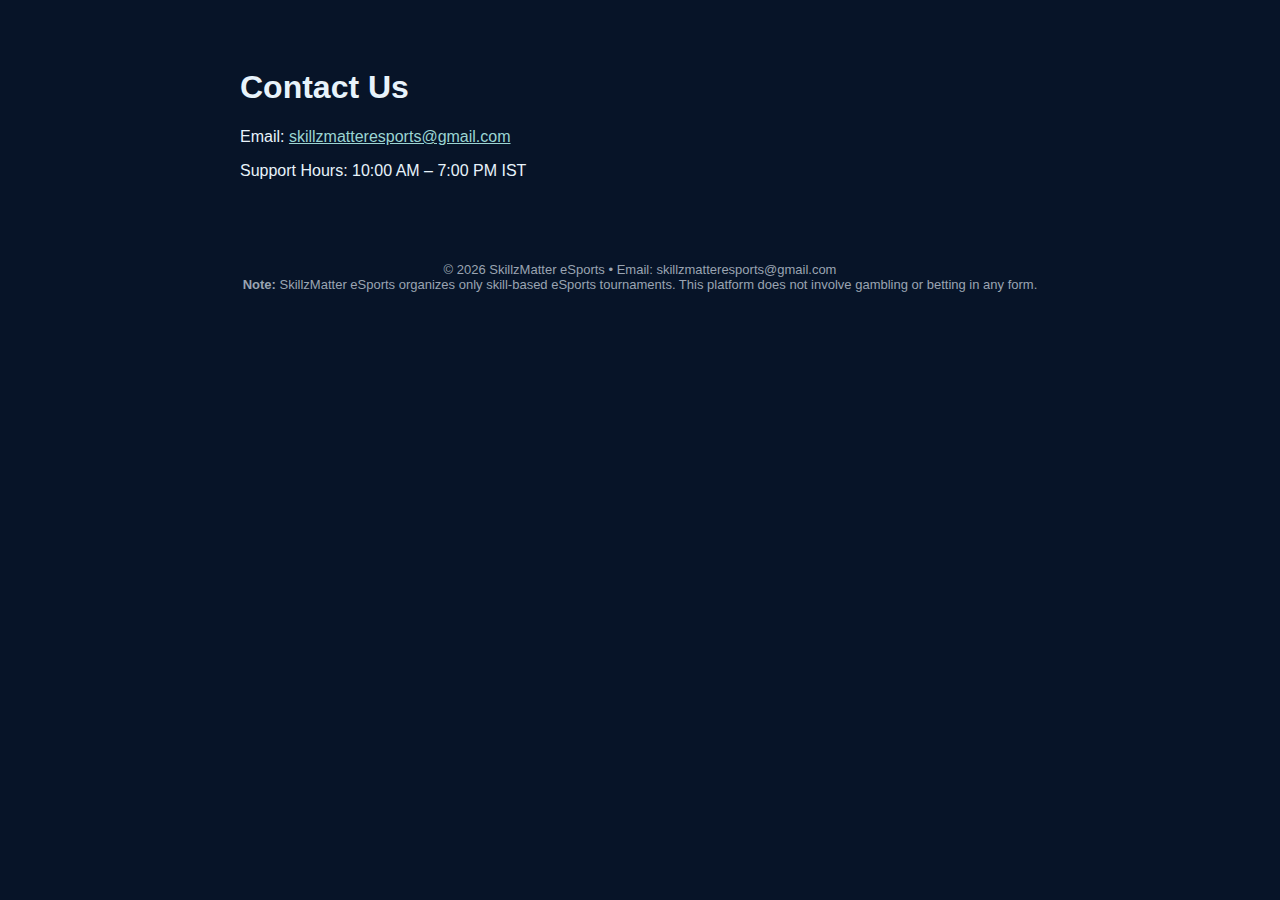
<file: public/contact.html>
<!doctype html>
<html lang="en">
<head>
  <meta charset="utf-8">
  <meta name="viewport" content="width=device-width,initial-scale=1">
  <title>Contact Us — SkillzMatter eSports</title>
  <style>
    body{font-family:Inter,Segoe UI,Arial;background:#071428;color:#e8f3fb;margin:0;padding:0}
    .container{max-width:800px;margin:28px auto;padding:20px}
    a{color:#9bd5d3}
    footer{text-align:center;color:#9aa4b2;font-size:13px;padding:18px}
  </style>
</head>
<body>
  <div class="container">
    <h1>Contact Us</h1>
    <p>Email: <a href="mailto:skillzmatteresports@gmail.com">skillzmatteresports@gmail.com</a></p>
    <p>Support Hours: 10:00 AM – 7:00 PM IST</p>
  </div>

  <footer>
    © <span id="yr"></span> SkillzMatter eSports • Email: skillzmatteresports@gmail.com<br>
    <strong>Note:</strong> SkillzMatter eSports organizes only skill-based eSports tournaments. This platform does not involve gambling or betting in any form.
  </footer>
  <script>document.getElementById('yr').textContent=new Date().getFullYear()</script>
</body>
</html>
</file>
